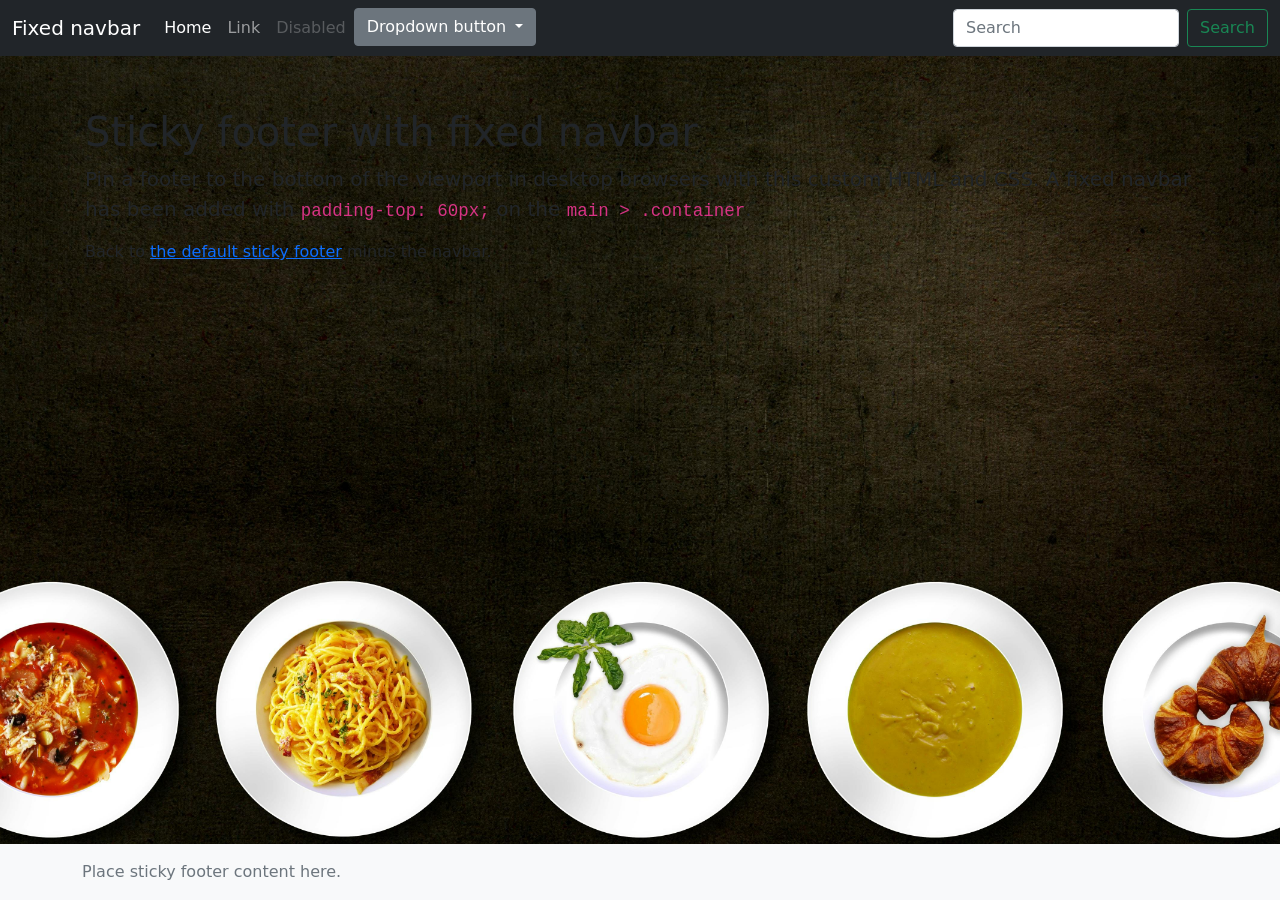
<file: index.html>
<!doctype html>
<html lang="pt-BR" class="h-100">
  <head>
    <meta charset="utf-8">
    <meta name="viewport" content="width=device-width, initial-scale=1">
    <meta name="description" content="">
    <meta name="author" content="Mark Otto, Jacob Thornton, and Bootstrap contributors">
    <meta name="generator" content="Hugo 0.84.0">
    <title>Sticky Footer Navbar Template · Bootstrap v5.0</title>

    <link rel="canonical" href="https://getbootstrap.com/docs/5.0/examples/sticky-footer-navbar/">
    <link rel="stylesheet" href="public/css/index.css">

    

    <!-- Bootstrap core CSS -->
<link href="../assets/dist/css/bootstrap.min.css" rel="stylesheet">

    <style>
      .bd-placeholder-img {
        font-size: 1.125rem;
        text-anchor: middle;
        -webkit-user-select: none;
        -moz-user-select: none;
        user-select: none;
      }

      @media (min-width: 768px) {
        .bd-placeholder-img-lg {
          font-size: 3.5rem;
        }
      }
    </style>

    
    <!-- Custom styles for this template -->
    <link href="sticky-footer-navbar.css" rel="stylesheet">
  </head>
  <body class="d-flex flex-column h-100">
    
<header>
  <!-- Fixed navbar -->
  <nav class="navbar navbar-expand-md navbar-dark fixed-top bg-dark">
    <div class="container-fluid">
      <a class="navbar-brand" href="#">Fixed navbar</a>
      <button class="navbar-toggler" type="button" data-bs-toggle="collapse" data-bs-target="#navbarCollapse" aria-controls="navbarCollapse" aria-expanded="false" aria-label="Toggle navigation">
        <span class="navbar-toggler-icon"></span>
      </button>
      <div class="collapse navbar-collapse" id="navbarCollapse">
        <ul class="navbar-nav me-auto mb-2 mb-md-0">
          <li class="nav-item">
            <a class="nav-link active" aria-current="page" href="index.html">Home</a>
          </li>
          <li class="nav-item">
            <a class="nav-link" href="#">Link</a>
          </li>
          <li class="nav-item">
            <a class="nav-link disabled" href="#" tabindex="-1" aria-disabled="true">Disabled</a>
          </li>
          <li class="dropdown">
            <button class="btn btn-secondary dropdown-toggle" type="button" data-bs-toggle="dropdown" aria-expanded="false">
              Dropdown button
            </button>
            <ul class="dropdown-menu">
              <li><a class="dropdown-item" href="CadastrarPedidoVenda.html">Cadastrar Pedido da Venda</a></li>
              <li><a class="dropdown-item" href="CadastroDeProduto.html">Cadastrar Produto</a></li>
              <li><a class="dropdown-item" href="#">Something else here</a></li>
            </ul>
          </li>
        </ul>
        <form class="d-flex">
          <input class="form-control me-2" type="search" placeholder="Search" aria-label="Search">
          <button class="btn btn-outline-success" type="submit">Search</button>
        </form>
      </div>
    </div>
  </nav>
</header>

<!-- Begin page content -->
<main class="flex-shrink-0">
  <div class="container">
    <h1 class="mt-5">Sticky footer with fixed navbar</h1>
    <p class="lead">Pin a footer to the bottom of the viewport in desktop browsers with this custom HTML and CSS. A fixed navbar has been added with <code class="small">padding-top: 60px;</code> on the <code class="small">main &gt; .container</code>.</p>
    <p>Back to <a href="../examples/sticky-footer/">the default sticky footer</a> minus the navbar.</p>
  </div>
</main>

<footer class="footer mt-auto py-3 bg-light">
  <div class="container">
    <span class="text-muted">Place sticky footer content here.</span>
  </div>
</footer>


    <script src="../assets/dist/js/bootstrap.bundle.min.js"></script>

      
  </body>
</html>
</file>
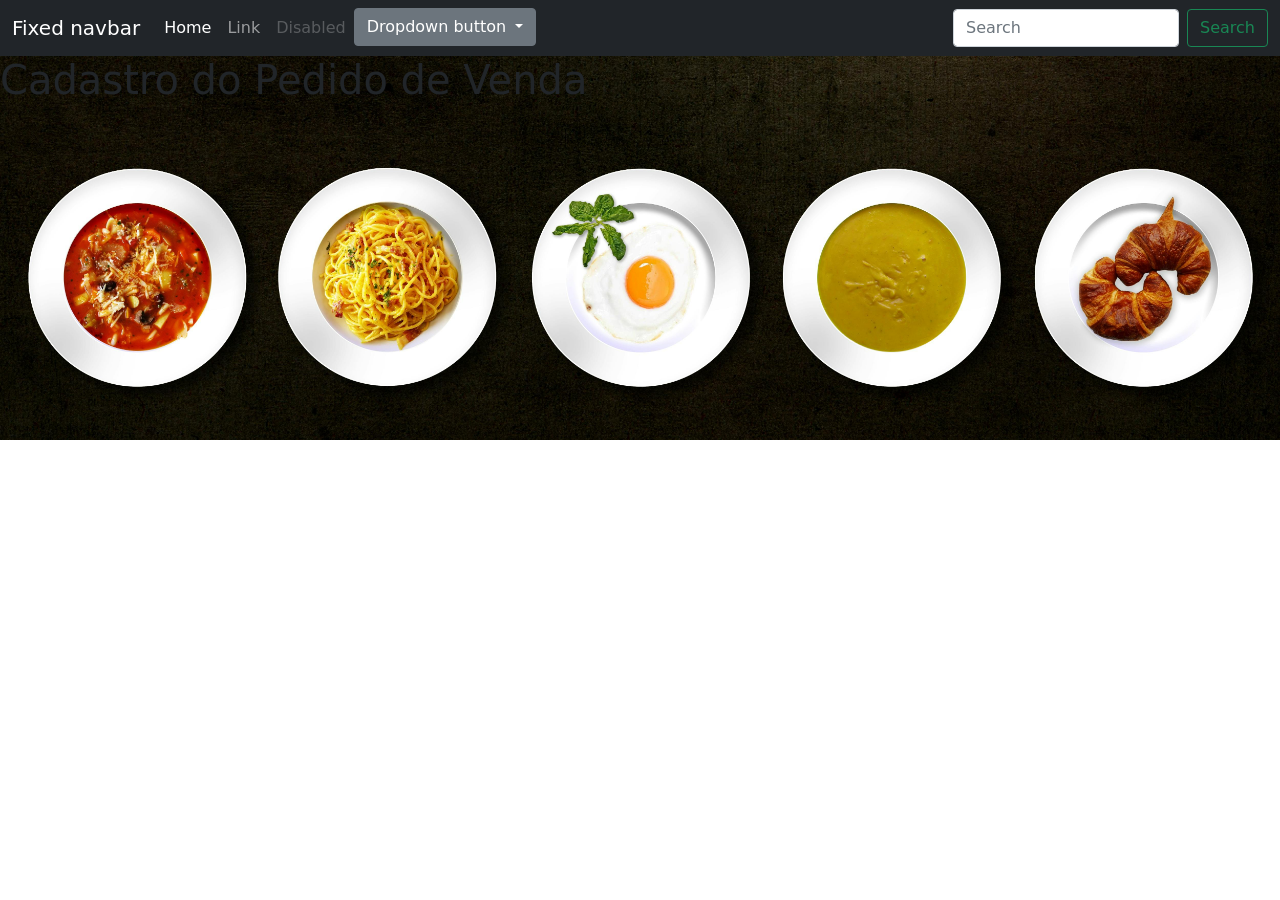
<file: CadastrarPedidoVenda.html>
<!DOCTYPE html>
<html lang="pt-BR">
  <head>
    <meta charset="UTF-8">
    <meta name="viewport" content="width=device-width, initial-scale=1.0">
    <title>Cadastrar Pedido</title>
  </head>
  <body>
    <div id="navbar-placeholder"></div>

    <h1>Cadastro do Pedido de Venda</h1>

    <script src="../assets/dist/js/bootstrap.bundle.min.js"></script>

    <script>
      fetch('Layout.html')
      .then(response => response.text())
      .then(data => {
      document.getElementById('navbar-placeholder').innerHTML = data;
    });
    </script>
  </body>
</html>
</file>
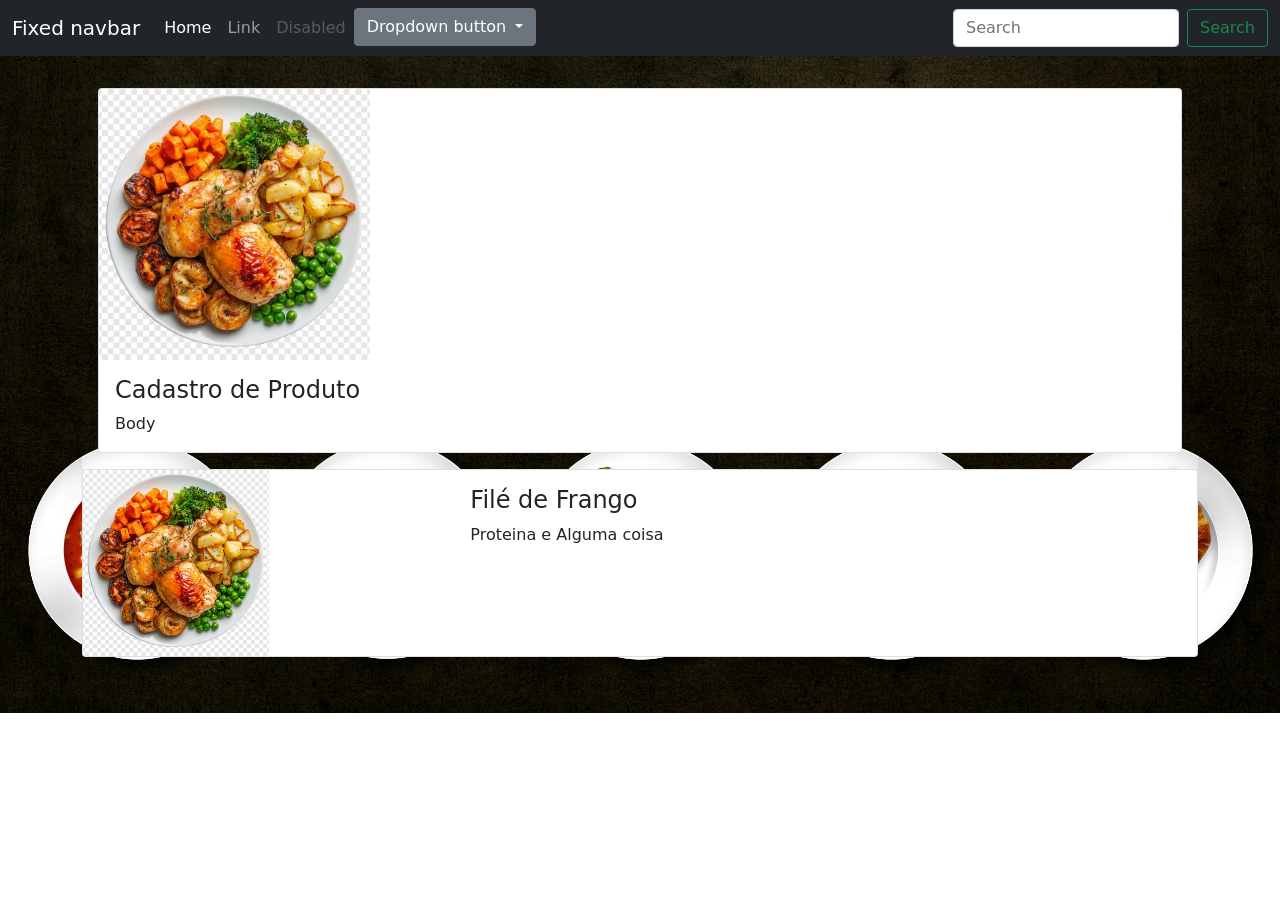
<file: CadastroDeProduto.html>
<!DOCTYPE html>
<html lang="pt-BR">
  <head>
    <meta charset="UTF-8">
    <meta name="viewport" content="width=device-width, initial-scale=1.0">
    <title>Cadastro de Produtos</title>
    <link href="../assets/dist/css/bootstrap.min.css" rel="stylesheet">
  </head>
  <body>
    <div id="navbar-placeholder"></div>

    <main class="container">
      <div class="mt-3 shadow-lg">
        <div class="card-body">
          <div class="card text-left">
            <img class="card-img-top w-25" src="../public/images/um-prato-de-frango-assado-e-um-banquete-delicioso.avif" alt="Prato de Frango Delecioso">
            <div class="card-body">
              <h4 class="card-title">Cadastro de Produto</h4>
              <p class="card-text">Body</p>
            </div>
          </div>
        </div>
      </div>

      <div class="card">
        <div class="row g-0">
          <div class="col-md-4">
            <img src="public/images/um-prato-de-frango-assado-e-um-banquete-delicioso.avif" class="img-fluid rounded-start w-50" alt="Filé de Frango">
          </div>
          <div class="col-md-8">
            <div class="card-body">
              <h4 class="card-title">Filé de Frango</h4>
              <p class="card-text">Proteina e Alguma coisa</p>
            </div>
          </div>
        </div>
      </div>
    </main>

    <!-- <script src="../bootstrap-5.0.2-dist/js/bootstrap.bundle.min.js"></script> -->
    <script src="../assets/dist/js/bootstrap.bundle.min.js"></script>

    <script>
      fetch('Layout.html')
      .then(response => response.text())
      .then(data => {
      document.getElementById('navbar-placeholder').innerHTML = data;
      });
    </script>
  </body>
</html>
</file>
<file: public/css/index.css>
body {
  background-image: url('../images/pexels-pixabay-54455.jpg');
  background-repeat: no-repeat;
  background-size: cover;
  background-position: center;
}
</file>
<file: sticky-footer-navbar.css>
/* Custom page CSS
-------------------------------------------------- */
/* Not required for template or sticky footer method. */

main > .container {
  padding: 60px 15px 0;
}
</file>
